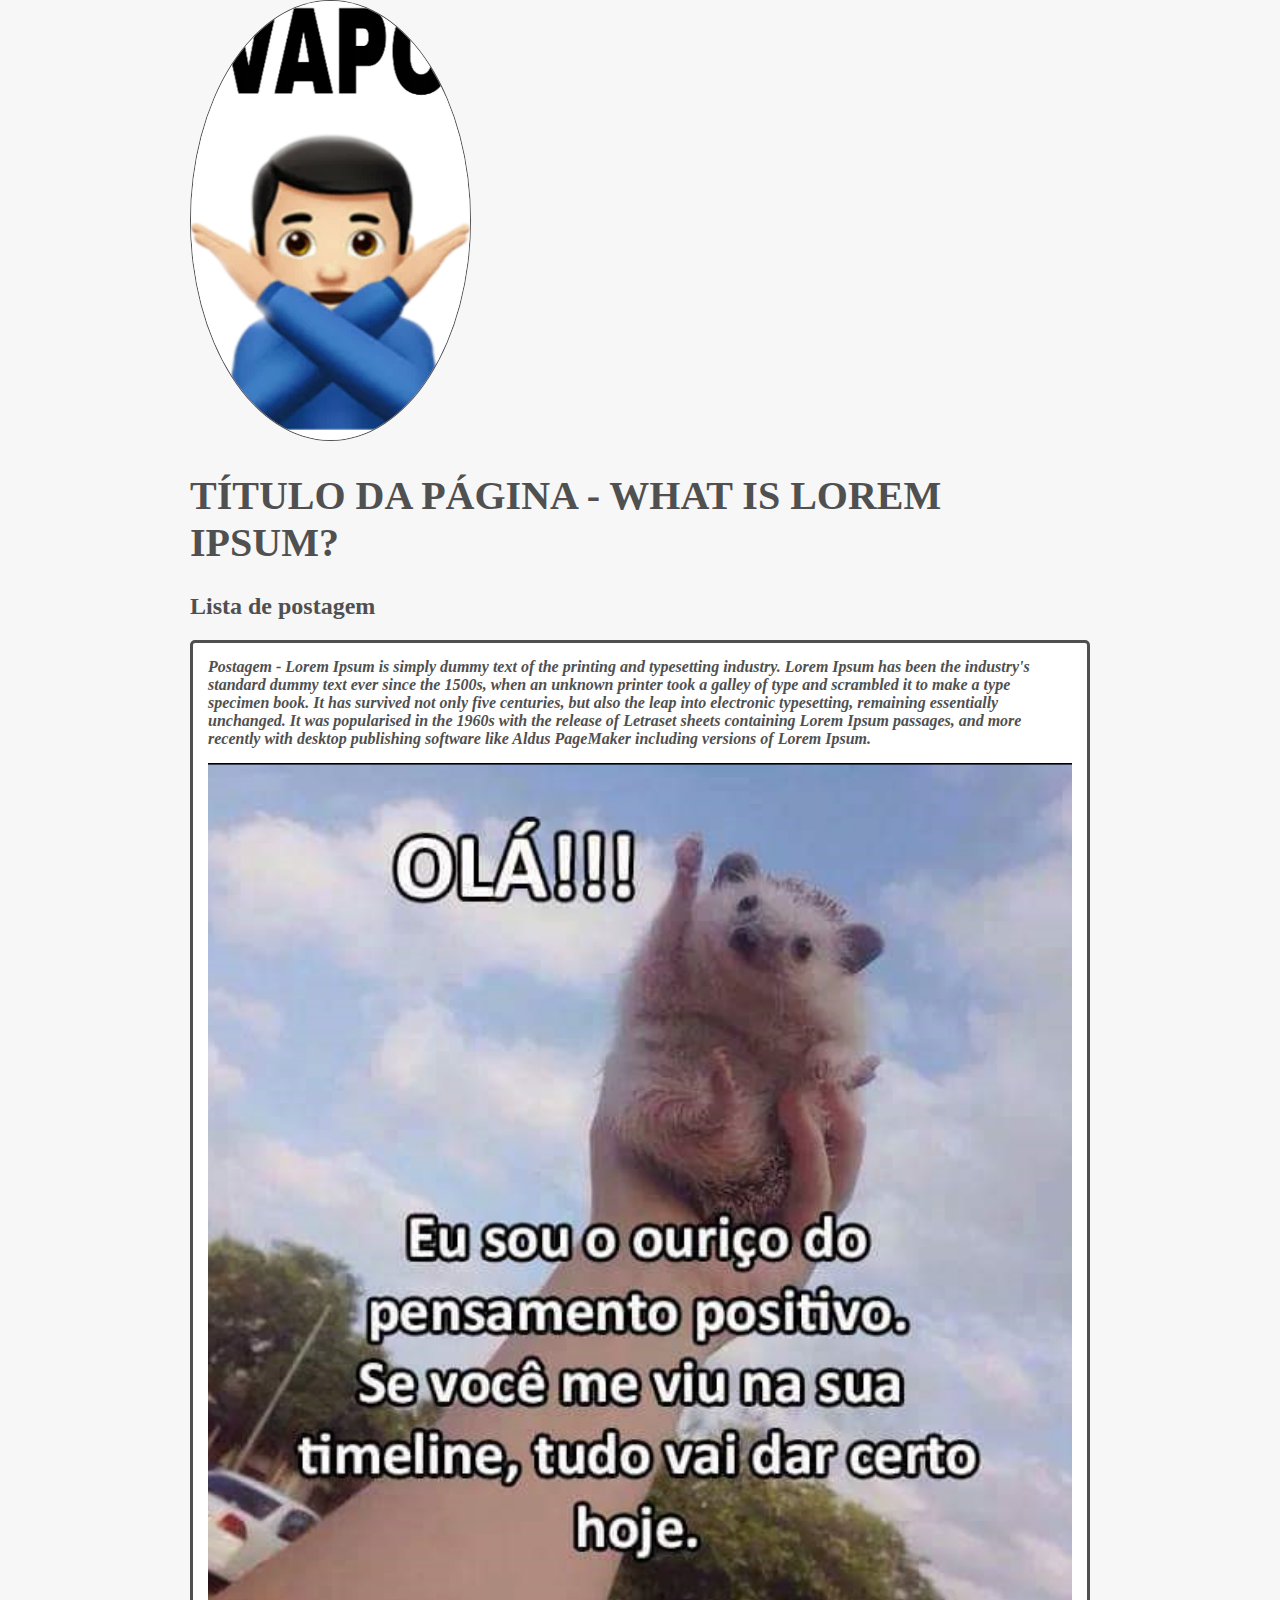
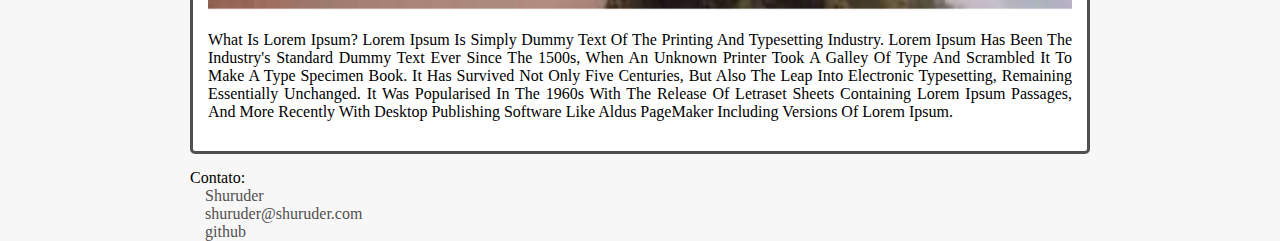
<file: index.html>
<!DOCTYPE html>
<!--
    O site tinypng é uma recomendação para diminuir os metadados de imagens
    tornando a página mais leve
-->
<html>
    <head>
        <meta charset="utf-8">
        <title>Gabriel Brandini</title>
        <link rel="stylesheet" href="style.css">
    </head>
    <body>
        <header>
            <img src="vapo.png" alt="Ilustração teste" class="foto">
            <h1 id="title">Título da página -  What is Lorem Ipsum?</h1>
        </header>
        <section>
            <header>
                <h2 class="subtitle">Lista de postagem</h2>
            </header>
        
        <article class="post">
            <header>
                <h3 class="post_title">Postagem - Lorem Ipsum is simply dummy text of the printing and typesetting industry. Lorem Ipsum has been the industry's standard dummy text ever since the 1500s, when an unknown printer took a galley of type and scrambled it to make a type specimen book. It has survived not only five centuries, but also the leap into electronic typesetting, remaining essentially unchanged. It was popularised in the 1960s with the release of Letraset sheets containing Lorem Ipsum passages, and more recently with desktop publishing software like Aldus PageMaker including versions of Lorem Ipsum.</h3>
                <img src="Sonic.PNG" alt="Palavras sábias do Sonic" class="post_image">
            </header>
            <p class="post_content">
                What is Lorem Ipsum?
                
                Lorem Ipsum is simply dummy text of the printing and typesetting industry. Lorem Ipsum has been the industry's standard dummy text ever since the 1500s, when an unknown printer took a galley of type and scrambled it to make a type specimen book. It has survived not only five centuries, but also the leap into electronic typesetting, remaining essentially unchanged. It was popularised in the 1960s with the release of Letraset sheets containing Lorem Ipsum passages, and more recently with desktop publishing software like Aldus PageMaker including versions of Lorem Ipsum.
            </p>
        </article>
        </section>
        <footer>Contato:
            <ul class="contact_list">
                <li>
                    <a href="https://www.linkedin.com/in/gabriel-brandini-fonseca-1b5851123" target="_blank"> Shuruder</a>
                </li>
                <li>
                    <a href="mailto:shuruder@shuruder.com">shuruder@shuruder.com</a>
                </li>
                <li>
                    <a href="https://github.com/Shuruder">github</a>
                </li>
            </ul>
        </footer>
    </body>
</html>
</file>
<file: style.css>
body {
    background: #f7f7f7;
    font-family: Verdana;
    max-width: 900px;
    margin: auto;
}

.foto {
    border: 1px solid #505050;
    border-radius: 50%;
}

#title, .subtitle, .post_title {
    color: #505050;
}

#title {
    font-size: 40px;
    text-transform: uppercase;
}

a {
    text-decoration: line-through;
    color: #505050;
}

.post_title{
    font-size: 16px;
    font-style: italic;
    margin: 0;
    margin-bottom: 15px;
}
.post {
    background: #fff;
    padding: 15px;
    border: 3px solid #505050;
    margin-bottom: 15px;
    border-radius: 5px;
}

.post_content {
    margin: 0;
    margin-bottom: 15px;
    text-transform: capitalize;
    text-align: justify;
}

.post_image {
    margin: 0;
    margin-bottom: 15px;
    width: 100%;
}

.contact_list {
    list-style-type: none;
    margin: 0;
    padding-left: 15px;
}

.contact_list li a {
    text-decoration: none;
}
</file>
